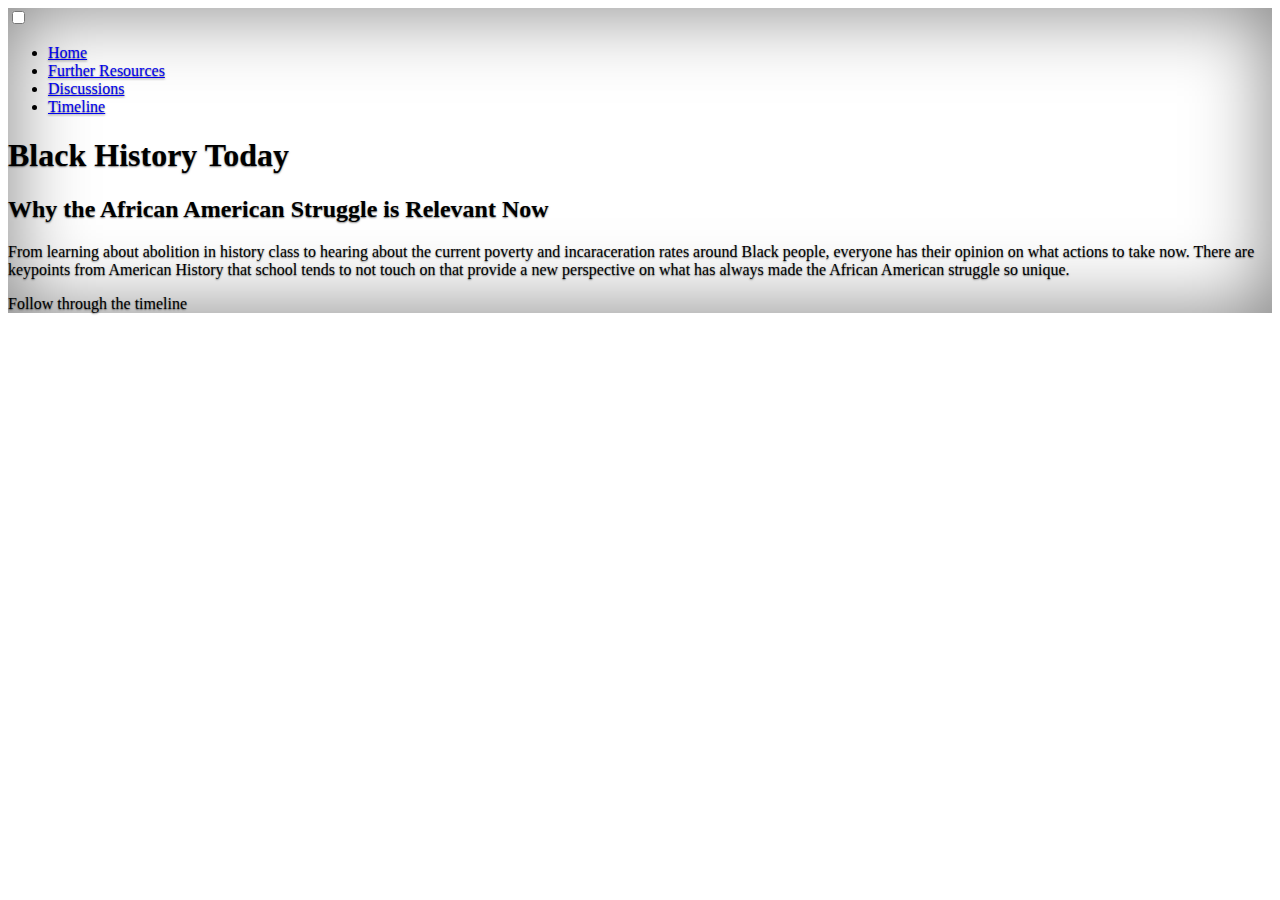
<file: index.html>
<!doctype html>
<html lang="en" class="h-100">
  <head>
    <meta charset="utf-8">
    <meta name="viewport" content="width=device-width, initial-scale=1">
    <meta name="description" content="">
    <meta name="author" content="Mark Otto, Jacob Thornton, and Bootstrap contributors">
    <meta name="generator" content="Hugo 0.79.0">
    <title>Cover Template · Bootstrap v5.0</title>

    <link rel="canonical" href="https://getbootstrap.com/docs/5.0/examples/cover/">


    <link href="cover.css" rel="stylesheet">
  </head>
  <body>
  <div class="menu-container">
  
    <input type="checkbox" id="openmenu" class="hamburger-checkbox">
    
    <div class="hamburger-icon">
      <label for="openmenu" id="hamburger-label">
        <span></span>
        <span></span>
        <span></span>
        <span></span>
      </label>    
    </div>
  
      <div class="menu-pane">
        
        <nav>
          <ul class="menu-links">
            <li> <a href="index.html">Home</a></li>
            <li><a href="resourses.html">Further Resources</a></li>
            <li><a href="textconvo.html">Discussions</a></li>
            <li><a href="timeline.html">Timeline</a></li>
          </ul>
           <!-- <ul class="menu-links">
                       <li><a href="###">Washington, DC</a>
                         <span id="DC-info">
              <p>+1 202-472-3850</p>
            </span></li>
  
            <li><a href="###">breakfast</a></li>
            <li><a href="###">
              bakery            
              </a></li>
            <li><a href="###">bar</a></li>
          </ul> -->
          
          
        </nav>
      </div>
    <div class="body-text">
      <h1>Black History Today</h1>
      <h2>Why the African American Struggle is Relevant Now</h2>
      <p>From learning about abolition in history class to hearing about the 
        current poverty and incaraceration rates around Black people, everyone has 
        their opinion on what actions to take now. There are keypoints from 
        American History that school tends to not touch on that provide
        a new perspective on what has always made the African American struggle
        so unique.
      </p>
    </div>
    <div class= button> <link href="timeline.html">Follow through the timeline</a> </div>
  </div>


    
  </body>
</html>
</file>
<file: cover.css>
/*
 * Globals
 */


/* Custom default button */
.btn-secondary,
.btn-secondary:hover,
.btn-secondary:focus {
  color: #333;
  text-shadow: none; /* Prevent inheritance from `body` */
}


/*
 * Base structure
 */

body {
  text-shadow: 0 .05rem .1rem rgba(0, 0, 0, .5);
  box-shadow: inset 0 0 5rem rgba(0, 0, 0, .5);
}

.cover-container {
  max-width: 42em;
}


/*
 * Header
 */

.nav-masthead .nav-link {
  padding: .25rem 0;
  font-weight: 700;
  color: rgba(255, 255, 255, .5);
  background-color: transparent;
  border-bottom: .25rem solid transparent;
}

.nav-masthead .nav-link:hover,
.nav-masthead .nav-link:focus {
  border-bottom-color: rgba(255, 255, 255, .25);
}

.nav-masthead .nav-link + .nav-link {
  margin-left: 1rem;
}

.nav-masthead .active {
  color: #fff;
  border-bottom-color: #fff;
}
</file>
